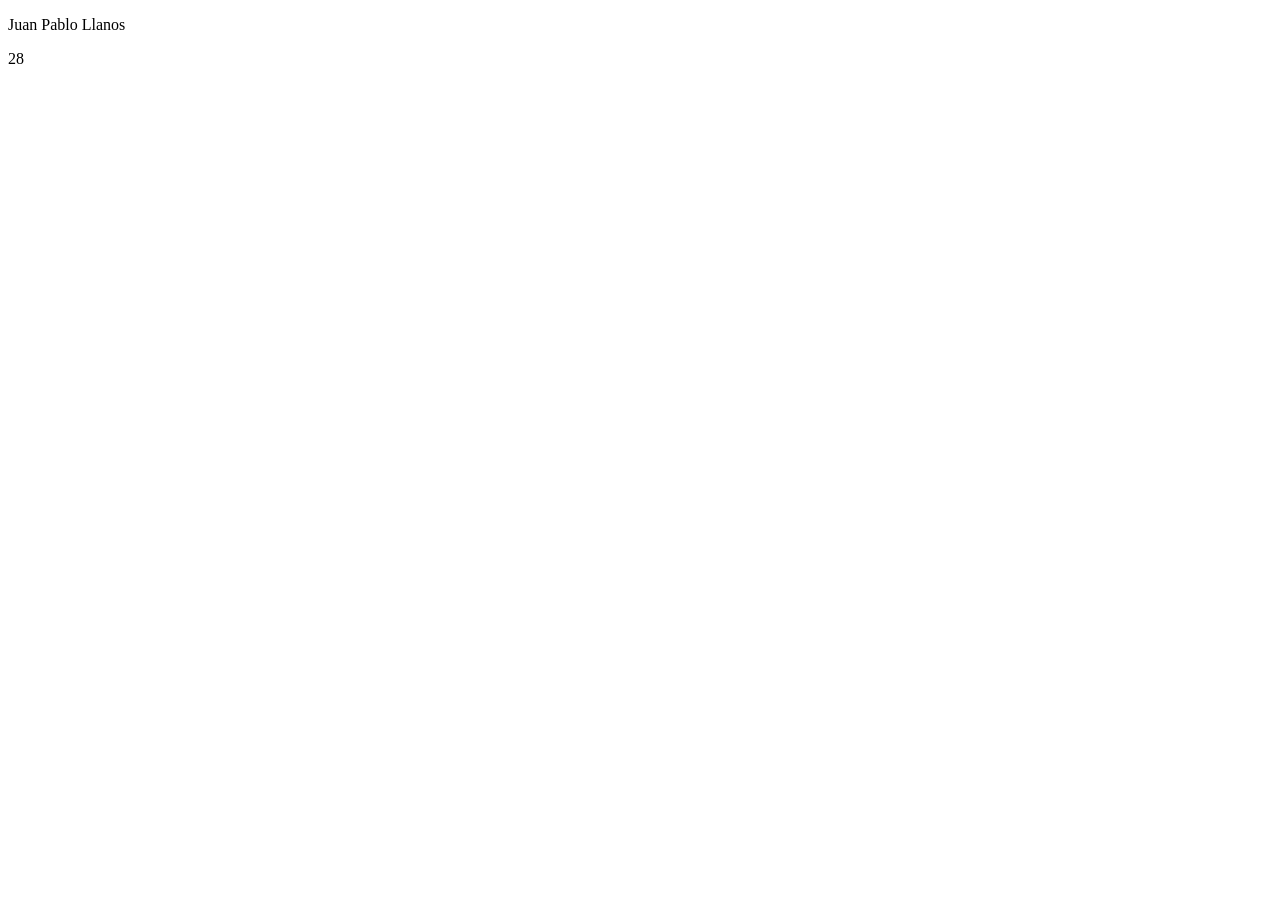
<file: HTML/index4.html>
<!DOCTYPE html>
<html lang="en">
<head>
    <meta charset="UTF-8">
    <meta name="viewport" content="width=device-width, initial-scale=1.0">
    <title>Document</title>
</head>
<body>
    
    <p id="nombre">Juan Pablo Llanos</p>

    <p name="edad">28</p>

    <script src="../JS/nodoid.js"></script>

</body>
</html>
</file>
